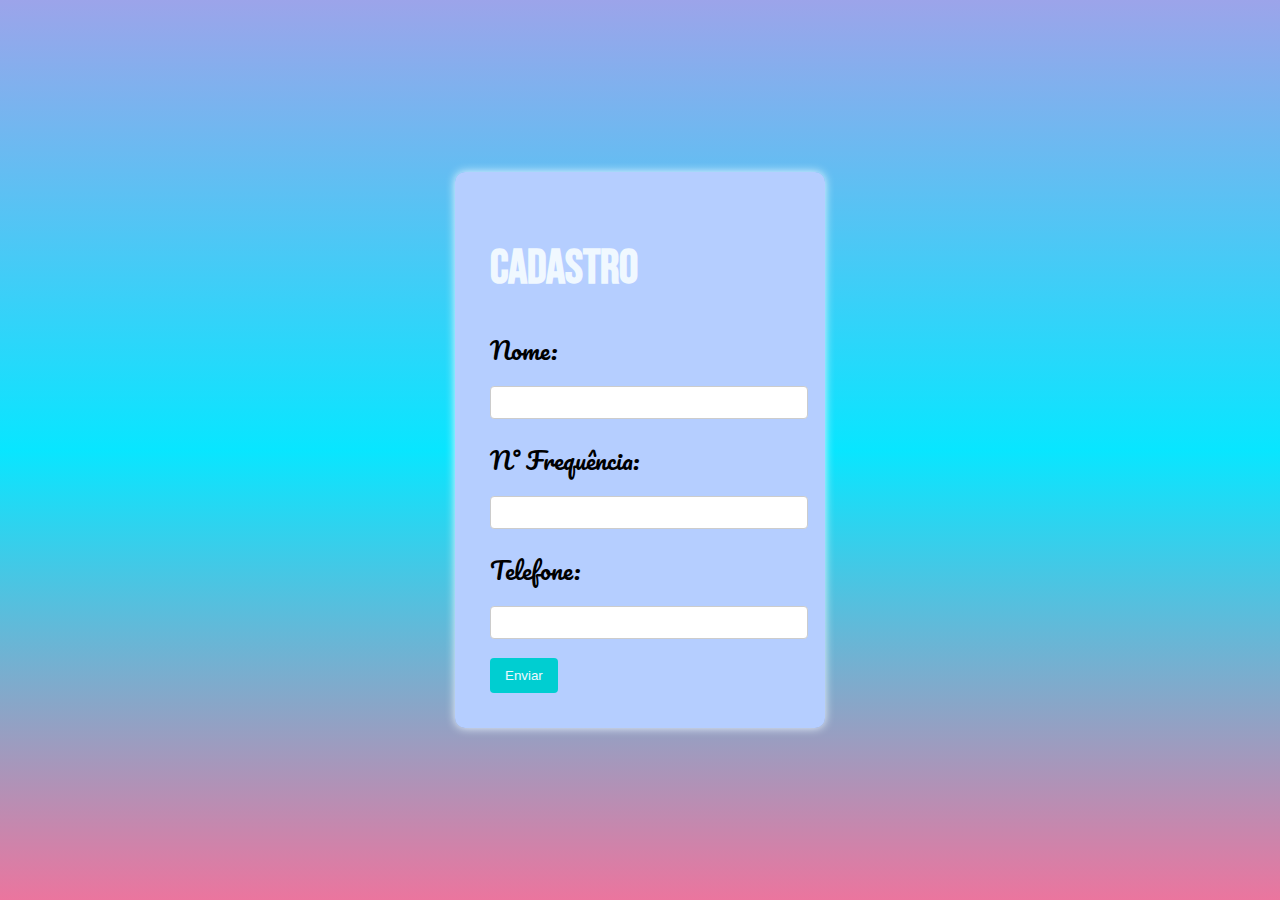
<file: form.html>
<!DOCTYPE html>
<html lang="pt-br">
<head>
    <meta charset="UTF-8">
    <meta name="viewport" content="width=device-width, initial-scale=1.0">
    <title>Formulário</title>
    <link rel="stylesheet" href="capa.css"> <!-- Link para o CSS externo -->
</head>
<body>
    <div class="container">
        <h1>Cadastro</h1>
        <form id="registration-form" onsubmit="sendWhatsApp(); return false;">
            <label for="name">Nome:</label>
            <input type="text" id="name" name="name" required>
            
            <label for="frequency">N° Frequência:</label>
            <input type="text" id="frequency" name="frequency" required>
            
            <label for="phone">Telefone:</label>
            <input type="tel" id="phone" name="phone" required>
            
            <button type="submit">Enviar</button>
        </form>
    </div>

    <script>
        function sendWhatsApp() {
            const name = document.getElementById('name').value;
            const frequency = document.getElementById('frequency').value;
            const phone = document.getElementById('phone').value;
            const message = `Nome: ${name}%0ANúmero da Frequência: ${frequency}%0ANúmero de Telefone: ${phone}`;
            const whatsappLink = `https://api.whatsapp.com/send?text=${message}`;
            window.open(whatsappLink, '_blank');
        }
    </script>
</body>
</html>
</file>
<file: capa.css>
@import url('https://fonts.googleapis.com/css2?family=Bebas+Neue&display=swap');
@import url('https://fonts.googleapis.com/css2?family=Bebas+Neue&family=Pacifico&display=swap');

.pacifico-regular {
    font-family: "Pacifico", cursive;
    font-weight: 400;
    font-style: normal;
  }
  
.bebas-neue-regular {
    font-family: "Bebas Neue", sans-serif;
    font-weight: 400;
    font-style: normal;
  }
  
body {
    font-family: "Pacifico", cursive;
    margin: 0;
    padding: 0;
    font-size: 24px;
    background: linear-gradient(#9ca4ea, #08e6ff, #eb759e);
    display: flex;
    flex-direction: column;
    align-items: center;
    justify-content: center;
    height: 100vh; /* Altura total da viewport */
}

h1 {
    font-family: "Bebas Neue", sans-serif;
    color: aliceblue; /* Cor do título */
}

.circular-image {
    width: 350px; /* Largura da imagem */
    height: 350px; /* Altura da imagem */
    box-shadow: 0 0 12px azure;
    border-radius: 50%; /* Faz a imagem ficar em formato circular */
    object-fit: cover; /* Mantém a proporção da imagem sem distorcer */
}

.container {
    background: linear-gradient(#b5ceff);
    padding: 35px;
    border-radius: 10px; /* Cantos arredondados */
    box-shadow: 0 0 10px aliceblue; /* Sombra suave */
    width: 300px; /* Largura do container */
}

label {
    display: block; /* Faz os labels ocuparem toda a largura */
    margin: 10px 0 5px; /* Margens para os labels */
}

input {
    width: 100%; /* Largura total dos inputs */
    padding: 8px; /* Espaçamento interno */
    margin-bottom: 10px; /* Margem abaixo */
    border: 1px solid #ccc; /* Borda padrão */
    border-radius: 4px; /* Cantos arredondados */
}

button {
    padding: 10px 15px; /* Espaçamento interno do botão */
    background-color: darkturquoise; /* Cor verde */
    color: aliceblue; /* Cor do texto do botão */
    border: none; /* Remove borda padrão */
    border-radius: 4px; /* Cantos arredondados */
    cursor: pointer; /* Muda o cursor ao passar sobre o botão */
}

button:hover {
    background-color: #eb759e; /* Cor do botão ao passar o mouse */
}

a {
    color: rgb(173, 47, 47); /* Cor do link */
    text-decoration: none; /* Remove o sublinhado do link */
}

a:hover {
    color: #161b4b;
    text-decoration: underline; /* Sublinhado ao passar o mouse */
}
</file>
